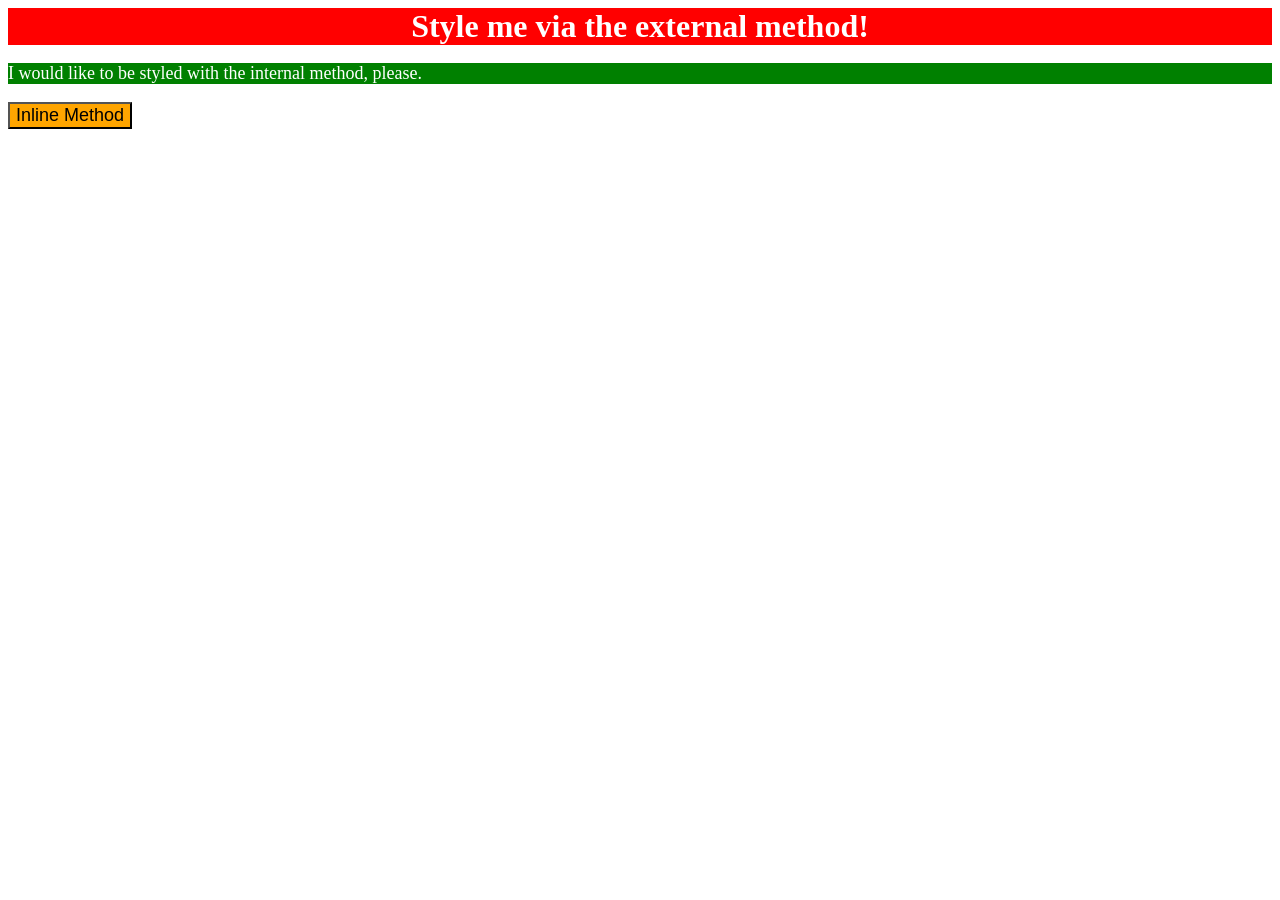
<file: foundations/01-css-methods/index.html>
<!DOCTYPE html>
<html lang="en">
  <head>
    <meta charset="UTF-8">
    <meta http-equiv="X-UA-Compatible" content="IE=edge">
    <meta name="viewport" content="width=device-width, initial-scale=1.0">
    <title>Methods for Adding CSS</title>
    <link rel="stylesheet" href="./styles.css">
    <style> p {color: white; background-color: green; font-size: 18px;}</style>
  </head>
  <body>
    <div>Style me via the external method!</div>
    <p>I would like to be styled with the internal method, please.</p>
    <button style="background-color: orange; font-size: 18px;">Inline Method</button>
  </body>
</html>
</file>
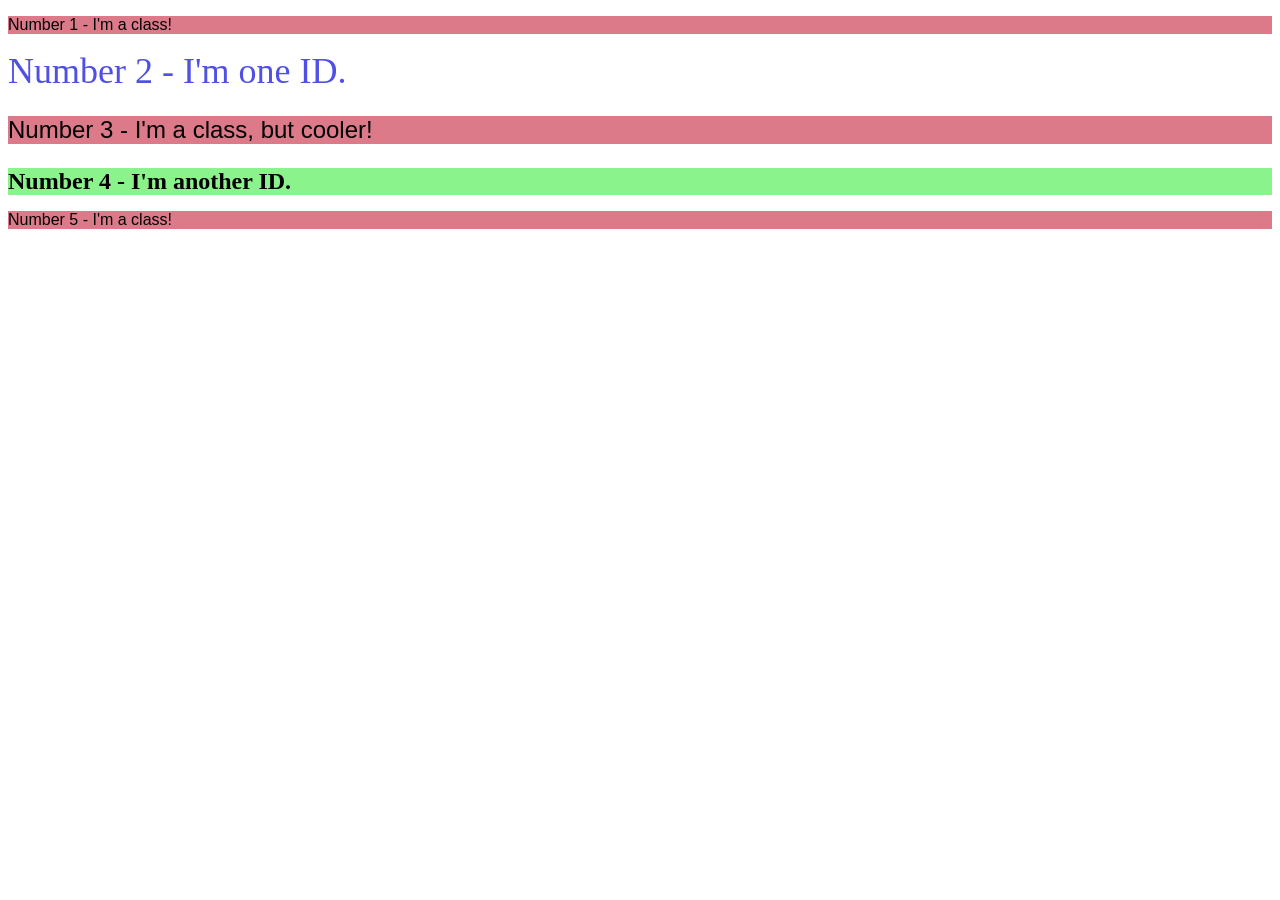
<file: foundations/02-class-id-selectors/index.html>
<!DOCTYPE html>
<html lang="en">
  <head>
    <meta charset="UTF-8">
    <meta http-equiv="X-UA-Compatible" content="IE=edge">
    <meta name="viewport" content="width=device-width, initial-scale=1.0">
    <title>Class and ID Selectors</title>
    <link rel="stylesheet" href="style.css">
  </head>
  <body>
    <p class="odd">Number 1 - I'm a class!</p>
    <div id="two">Number 2 - I'm one ID.</div>
    <p class="odd cool">Number 3 - I'm a class, but cooler!</p>
    <div id="four">Number 4 - I'm another ID.</div>
    <p class="odd">Number 5 - I'm a class!</p>
  </body>
</html>
</file>
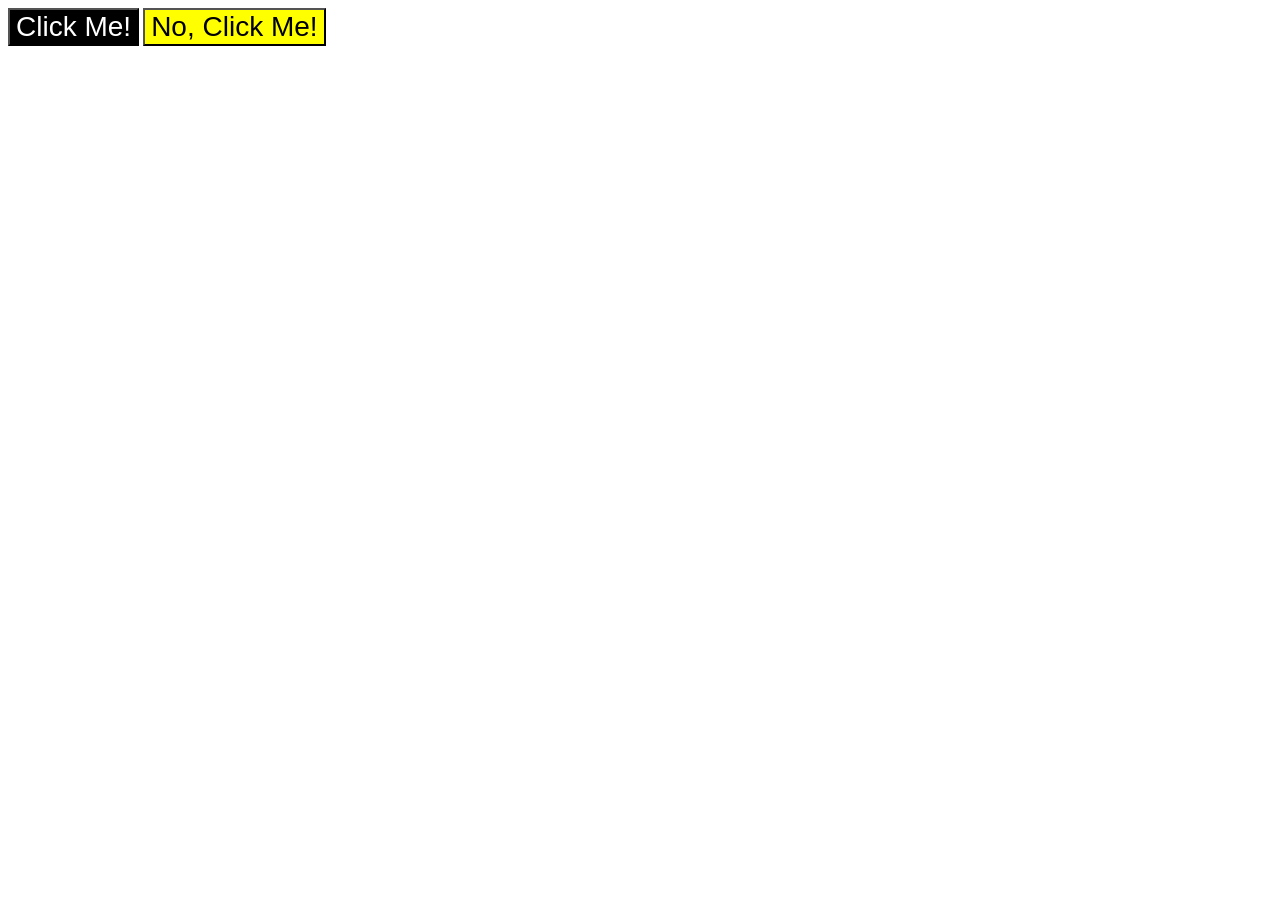
<file: foundations/03-grouping-selectors/index.html>
<!DOCTYPE html>
<html lang="en">
  <head>
    <meta charset="UTF-8">
    <meta http-equiv="X-UA-Compatible" content="IE=edge">
    <meta name="viewport" content="width=device-width, initial-scale=1.0">
    <title>Grouping Selectors</title>
    <link rel="stylesheet" href="style.css">
  </head>
  <body>
    <button class="one black">Click Me!</button>
    <button class="two yellow">No, Click Me!</button>
  </body>
</html>
</file>
<file: foundations/01-css-methods/styles.css>
div{color: white; background-color: red; font-size: 32px; font-weight: bold; text-align: center;}
</file>
<file: foundations/02-class-id-selectors/style.css>
.odd {
    background-color: rgb(221, 122, 138);
    font-family: Verdana, Geneva, Tahoma, sans-serif;
}
.odd.cool { font-size: 24px;
}

#two { 
    color: rgb(80, 80, 228); font-size: 36px;
}
#four {
    background-color: rgb(139, 243, 139);
    font-size: 24px; font-weight: bold;
}
</file>
<file: foundations/03-grouping-selectors/style.css>
.one,
.two {
    font-size: 28px;
    font-family: Helvetica, 'Times New Roman', sans-serif;
}
.black {
    background-color: black;
    color: white;
}
.yellow {
    background-color: yellow;
}
</file>
